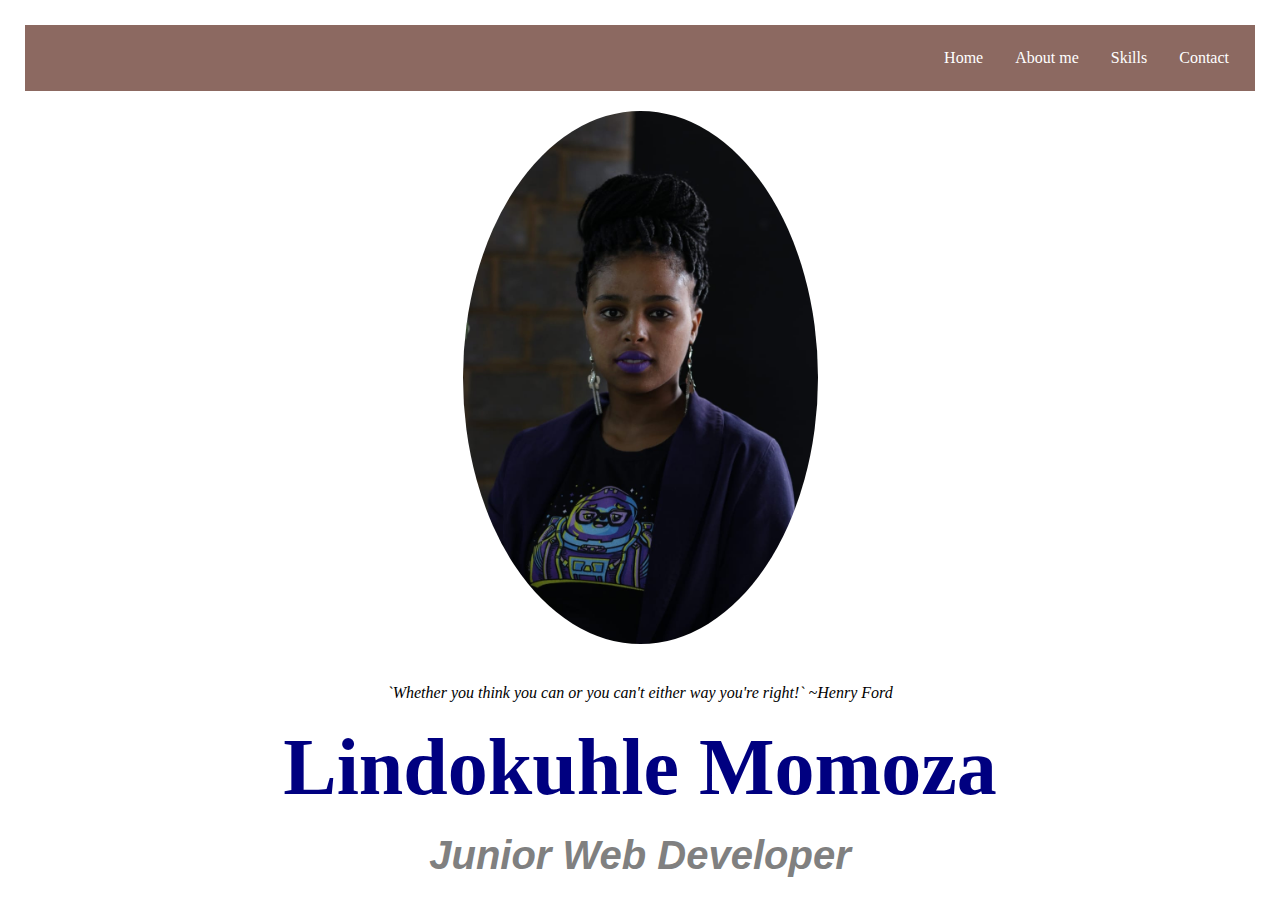
<file: webPage/index.html>
<html>
 <meta name="viewport" content="width=device-width, initial-scale=1.0">
  <head>
    <title>Lindokuhle Momoza</title>
    <link rel="stylesheet" type="text/css" href="webpagelm.css">
    <link rel="stylesheet" href="https://fonts.googleapis.com/icon?family=Material+Icons">
    <script src ="webpage.js"></script>
  </head>
  <body>   
      <header>         
  <!--  Navigation -->
    <div class="Home">
      <div id=" home">
      </div>
      <nav>
      <ul>
          <li><a href="contact.html">Contact</a></li>
          <li><a href="skills.html">Skills</a></li>
          <li><a href="aboutme.html">About me</a></li>
          <li><a href="index.html">Home</a></li>
         
      </ul>   
      </nav>     
    </div>

    <img src="lindo.jpg">
  <section id="Home" class="Home">
      <div class="content-wrap">
    
</section>  
   
  <!--  Quote -->
    <div class="text"><i>`Whether you think you can or you can't either way you're right!`
                           ~Henry Ford
    </i></div>
  </div>
<div>
  
     <h1 class ="heading">Lindokuhle Momoza</h1>
     <h2 class = "special">Junior Web Developer</h2></div>
          
 
            </div>
        </header>
    </body>
</html>
</file>
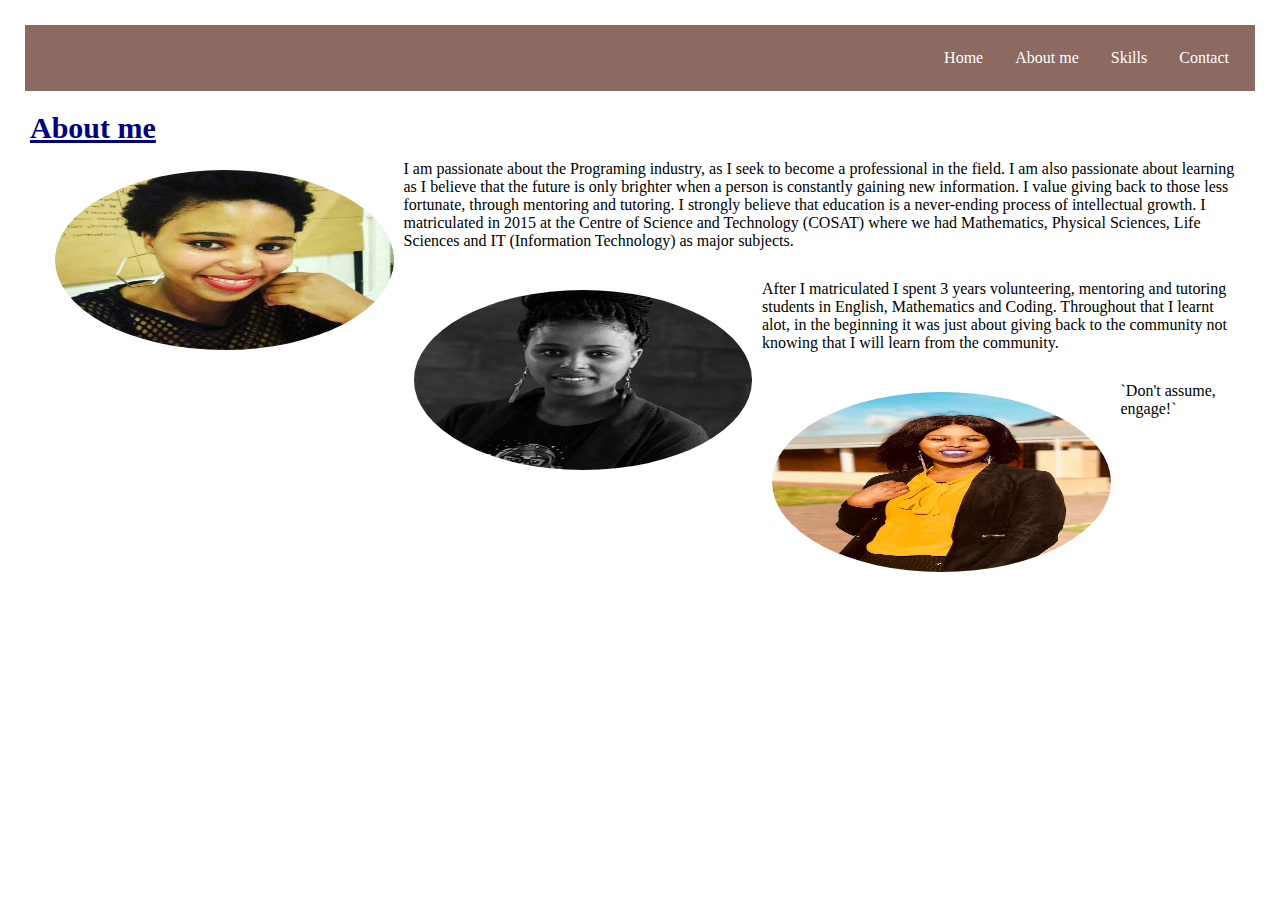
<file: webPage/aboutme.html>
<html>
 <meta name="viewport" content="width=device-width, initial-scale=1.0">
  <head>
    <title>Lindokuhle Momoza</title>
    <link rel="stylesheet" type="text/css" href="webpagelm.css">
    <link rel="stylesheet" href="https://fonts.googleapis.com/icon?family=Material+Icons">
    <script src ="webpage.js"></script>
  </head>
  <body>

      <header>         
  <!--  Navigation -->
    <div class="aboutme">
      <div id="aboutme">
      </div>
      <nav>
      <ul>
          <li><a href="contact.html">Contact</a></li>
          <li><a href="skills.html">Skills</a></li>
          <li><a href="aboutme.html">About me</a></li>
          <li><a href="index.html">Home</a></li>
         
      </ul>   
      </nav>     
    </div>

     <!--  About me -->

  <section id="About me" class="About me">
      <div class="content-wrap"></div>
       <h2><u>About me</u></h2>

      
        <p> <img src="Lee.jpg" width="150" height="200" align="left">
        I am passionate about the Programing industry, 
           as I seek to become a professional in the field. 
           I am also passionate about learning as I believe that the future is only brighter when a person is constantly gaining new information.
           I value giving back to those less fortunate, through mentoring and tutoring. I strongly believe that education is a never-ending process of intellectual growth.  
        
        I matriculated in 2015 at the Centre of Science and Technology (COSAT) where we had 
          Mathematics, Physical Sciences, Life Sciences and IT (Information Technology) as major
          subjects.        
       
       </p>
        
        <p> <img src="lin.jpg" width="150" height="200" border-radius="10%" align="left">
        
          After I matriculated I spent 3 years volunteering, mentoring and tutoring students in English, Mathematics and Coding. 
           Throughout that I learnt alot, in the beginning it was just about giving back to the community not knowing that I will 
           learn from the community.
        
        </p>

        <p> <img src="shad.png" width="150" height="200" align="left">
          `Don't assume, engage!`
        </p>
              </div></section>

            </div>
          </header>
      </body>
  </html>
</file>
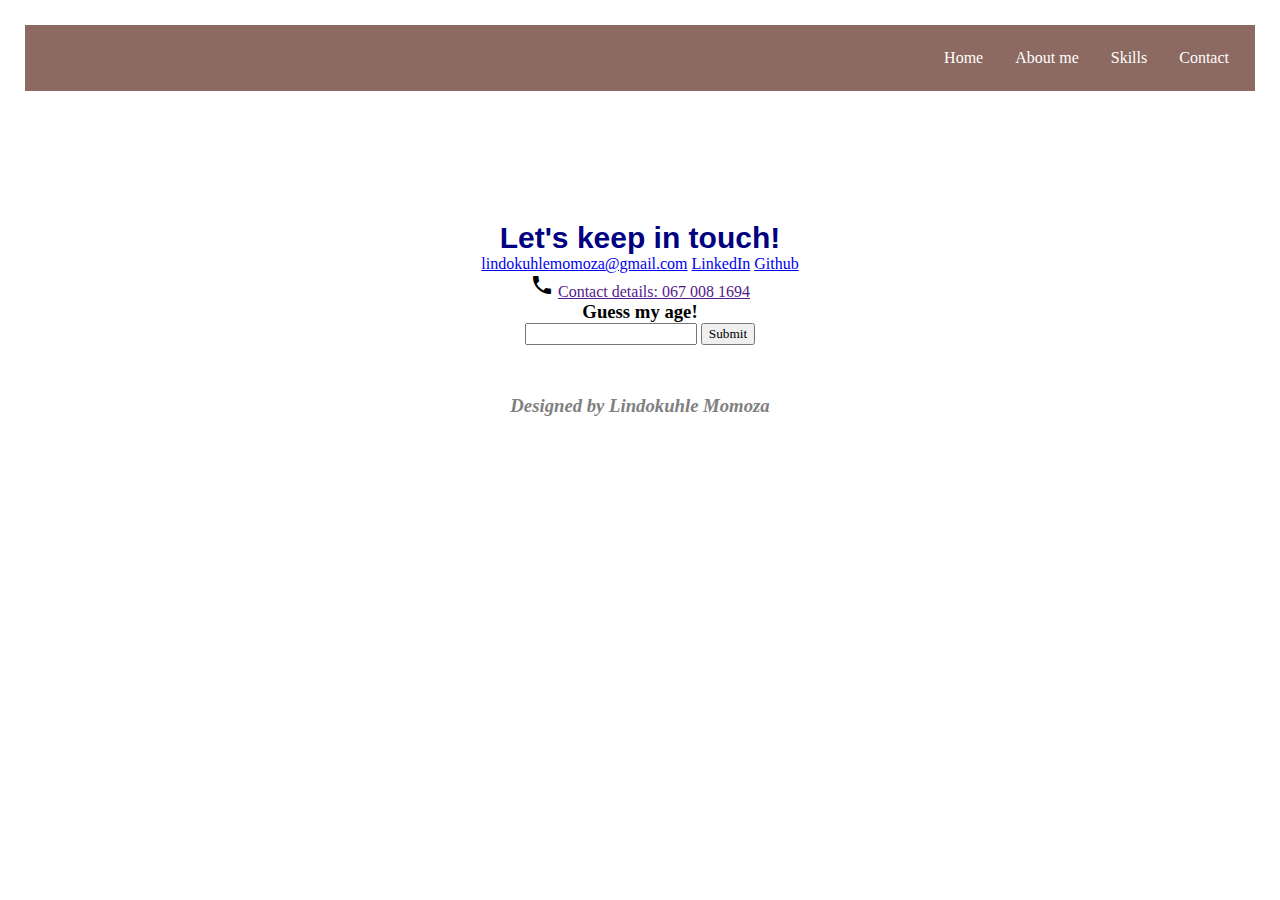
<file: webPage/contact.html>
<html>
 <meta name="viewport" content="width=device-width, initial-scale=1.0">
  <head>
    <title>Lindokuhle Momoza</title>
    <link rel="stylesheet" type="text/css" href="webpagelm.css">
    <link rel="stylesheet" href="https://fonts.googleapis.com/icon?family=Material+Icons">
    <script src ="webpage.js"></script>
  </head>
  <body>   
      <header>         
  <!--  Navigation -->
    <div class="contact">
      <div id="contact">
      </div>
      <nav>
      <ul>
          <li><a href="contact.html">Contact</a></li>
          <li><a href="skills.html">Skills</a></li>
          <li><a href="aboutme.html">About me</a></li>
          <li><a href="index.html">Home</a></li>
         
      </ul>   
      </nav>     
    </div>

     <!-- Contacts -->
     
     <footer id="Contact" class="Contact">
        <div class="content-wrap">
          <h2>Let's keep in touch!</h2>
          <div class="contact-info">
              <a href="mailto:email@example.com">lindokuhlemomoza@gmail.com</a>
        
              <a href="https://www.linkedin.com/in/lindokuhle-m/">LinkedIn</a>

              <a href="https://github.com/Shaheedah">Github</a>

              
      
          </div>
       

        <i class="material-icons">phone</i>


        <a href="">Contact details: 067 008 1694</a>

        <h3>Guess my age!</h3>

        

        <input id="number">

        <button type="button" onclick="myFunction()">Submit</button>

        <p id="demo"></p>

        <h3 class="design">Designed by Lindokuhle Momoza</h3>
          
      </div>
    </header>
  </footer>  
</body>
</html>
</file>
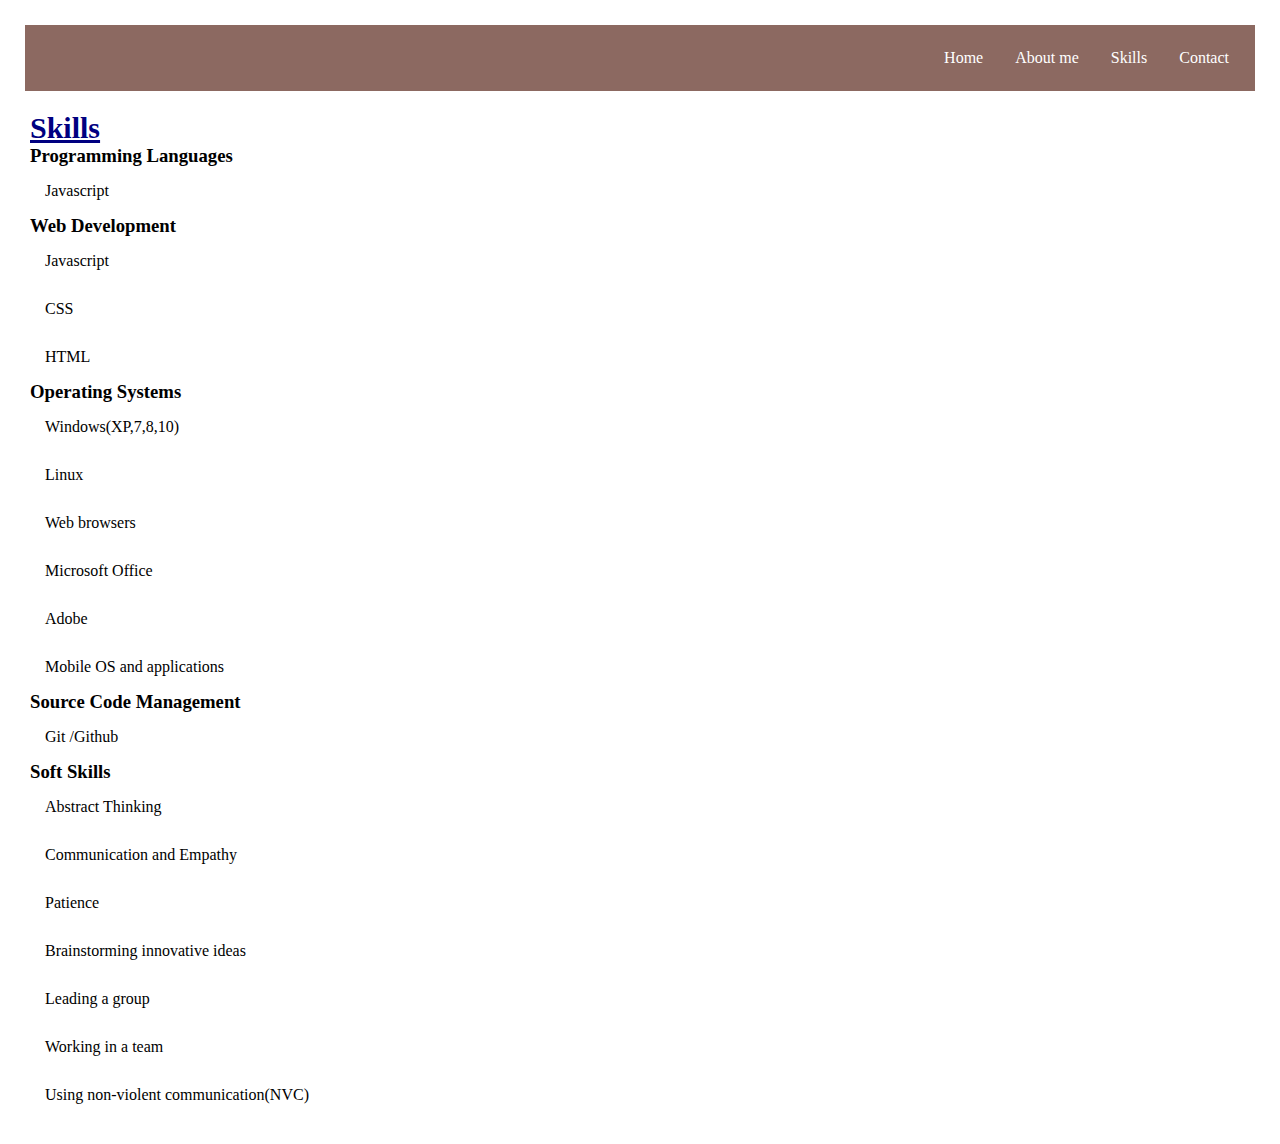
<file: webPage/skills.html>
<html>
 <meta name="viewport" content="width=device-width, initial-scale=1.0">
  <head>
    <title>Lindokuhle Momoza</title>
    <link rel="stylesheet" type="text/css" href="webpagelm.css">
    <link rel="stylesheet" href="https://fonts.googleapis.com/icon?family=Material+Icons">
    <script src ="webpage.js"></script>
  </head>
  <body>   
      <header>         
  <!--  Navigation -->
    <div class="skills">
      <div id="skills">
      </div>
      <nav>
      <ul>
          <li><a href="contact.html">Contact</a></li>
          <li><a href="skills.html">Skills</a></li>
          <li><a href="aboutme.html">About me</a></li>
          <li><a href="index.html">Home</a></li>
         
      </ul>   
      </nav>     
    </div>

     <!-- Skills -->

  <section id="Skills" class="Skills">
      <div class="content-wrap"></div>
       <h2><u>Skills</u></h2>
 <div>
      <h3>Programming Languages</h3>
       <p>Javascript</p>
     
      <h3>Web Development</h3>
        <p>Javascript</p>
        <p>CSS</p>
        <p>HTML</p>
      
  
     <h3>Operating Systems</h3>
 
       <p>Windows(XP,7,8,10)</p>
       <p>Linux</p>
       <p>Web browsers</p>
       <p>Microsoft Office</p>
       <p>Adobe</p>
       <p>Mobile OS and applications</p>
       
     
     <h3>Source Code Management</h3>
 
       <p>Git /Github</p>

    <h3>Soft Skills</h3> 
    <p>Abstract Thinking</p>
    <p>Communication and Empathy</p>
    <p>Patience</p>
    <p>Brainstorming innovative ideas</p>
    <p>Leading a group</p>
    <p>Working in a team</p>
    <p>Using non-violent communication(NVC)</p>
    

  
       
       </div>
     </section>
    </div>
  </header>
</body>
</html>
</file>
<file: webPage/webpagelm.css>
*{
    margin: 0;
    padding: px;
    font-family: cursive;
    box-sizing: border-box;
}

body{
    background-color:white;
    margin: 10px;
    line-break: auto;
    padding: 5px;
    
}
#skills.html.body{
  background-color:brown;
  margin: 15px;
  line-break: auto;
  padding: 10px;
}
  
h1.heading{
    color: navy;
    font-size: 80px;
    text-decoration: solid;
    text-align: center;
    padding: 10px;
}
h2.special{
    color: grey;
    font-style: italic;
    font-size: 40px;
    text-align: center;
    padding: 10px;
}
div.text{
  text-align: center;
  padding: 10px;
}
img{
    display: block;
    margin-left: auto;
    margin-right: auto;
    width: 30%;
    border-radius: 60%;
    padding: 10px;
}
h2{
  color: navy;
  font-size: 30px;
  font-family: 'Lucida Sans', 'Lucida Sans Regular', 'Lucida Grande', 'Lucida Sans Unicode', Geneva, Verdana, sans-serif;
}
ul {
    list-style-type: none;
    margin: 10px;
    padding: 10px;
    overflow: hidden;
    background-color: #8C6961;
    
  
  }
 
  li{
    float: right;
  }
  li a {
    display: block;
    color: white;
    text-align: center;
    padding: 14px 16px;
    text-decoration: none;
    
  }
  
  li a:hover {
    background-color: white;
    float: right;
    color: #8C6961;
  
    }
 
      section {
          margin-left: 5px;
          padding: 10px;
    
      }
    
    p{
        font-style: normal;
        color:black;
        padding: 15px;
    }
   h3.design{
     font-style: oblique;
     color: gray;
     padding: 20px;
   }
   footer.Contact{
     text-align: center;
     padding: 120px;
   }
</file>
